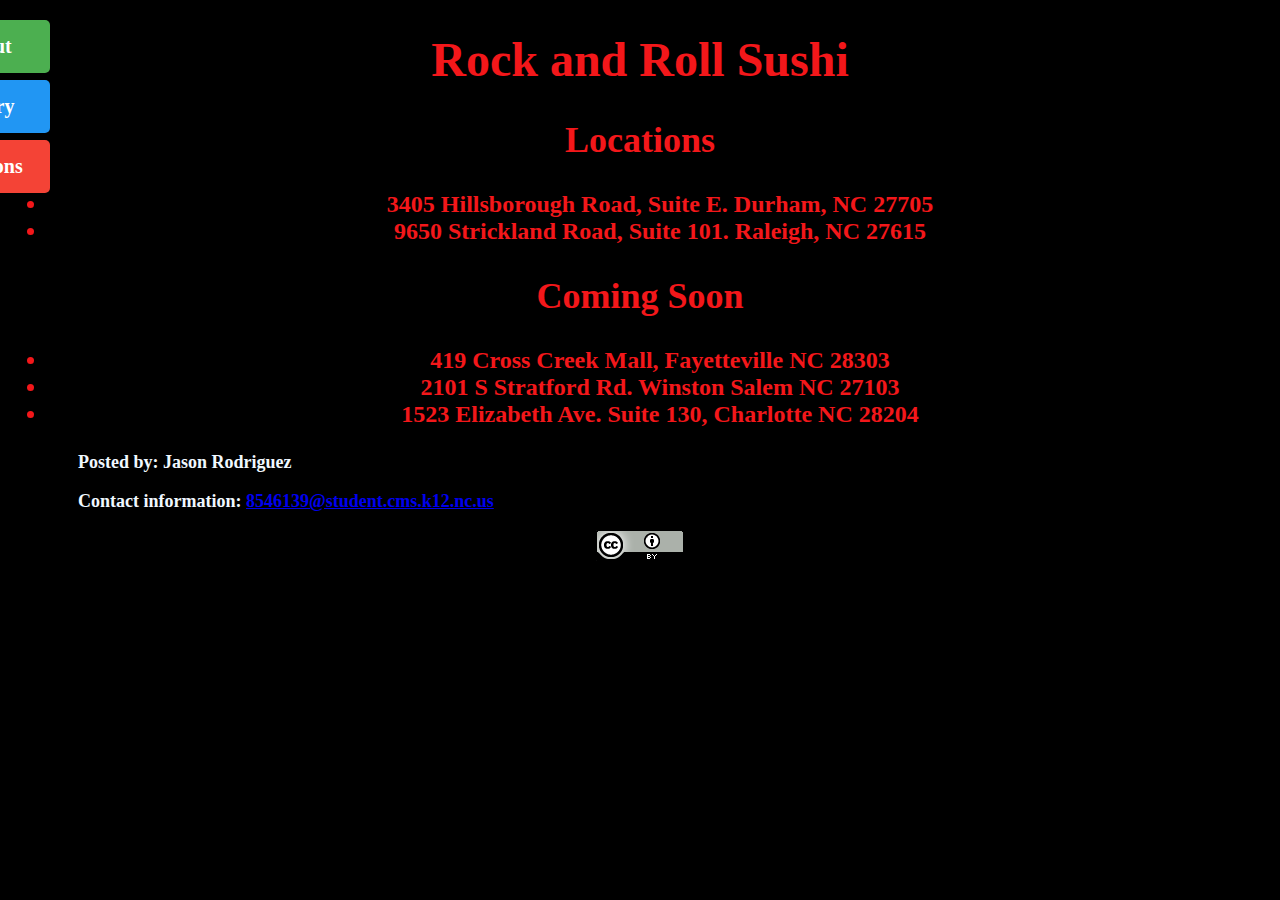
<file: about.html>
<!doctype html>
<html>
<head>

<meta charset="utf-8">
<title>Locations</title>
	<link rel="stylesheet" href="style.css">

</head>
	

<body>
	<h1 class="text-center">Rock and Roll Sushi</h1>
	<div id="mySidenav" class="sidenav">
 <a href="index.html" id="about">About</a>
  <a href="gallery.html" id="blog">gallery</a>
  <a href="about.html" id="projects">locations</a>
		
</div>
	<h2 class="text-center">Locations</h2>
	<ul>
	<li>3405 Hillsborough Road, Suite E. Durham, NC 27705</li>
	<li>9650 Strickland Road, Suite 101. Raleigh, NC 27615</li>
	</ul>
	<h2 class="text-center">Coming Soon</h2>
	<ul>
	<li>419 Cross Creek Mall,
Fayetteville NC 28303</li>
	<li>2101 S Stratford Rd.
Winston Salem NC 27103</li>
	<li>1523 Elizabeth Ave. Suite 130,
Charlotte NC 28204</li>
	</ul>
		<footer>
	    <p class="auto">Posted by: Jason Rodriguez</p>
	 
	  <p class="auto">Contact information: <a href="mailto:8546139@student.cms.k12.nc.us.com" class="BY">
		  8546139@student.cms.k12.nc.us </a> </p>
      <img src="88x31 - Copy.png" alt="BY" class="BY"/>

    </footer>
</body>
</html>
</file>
<file: style.css>
@charset "utf-8";
/* CSS Document */
body{
	background-color: black;
	color: #F3171A;
	text-align: center;
	font-size: 24px;
	font-style: normal;
	font-weight: bold;
}
.text-center{
	text-align: center;
	color: #F3171A;
}
.img-center{
	display: block;
	margin-left: auto;
	margin-right: auto;
}
/* Style the links inside the sidenav */
#mySidenav a {
  position: absolute; /* Position them relative to the browser window */
  left: -80px; /* Position them outside of the screen */
  transition: 0.3s; /* Add transition on hover */
  padding: 15px; /* 15px padding */
  width: 100px; /* Set a specific width */
  text-decoration: none; /* Remove underline */
  font-size: 20px; /* Increase font size */
  color: white; /* White text color */
  border-radius: 0 5px 5px 0; /* Rounded corners on the top right and bottom right side */
}

#mySidenav a:hover {
  left: 0; /* On mouse-over, make the elements appear as they should */
}

/* The about link: 20px from the top with a green background */
#about {
  top: 20px;
  background-color: #4CAF50;
}

#blog {
  top: 80px;
  background-color: #2196F3; /* Blue */
}

#projects {
  top: 140px;
  background-color: #f44336; /* Red */
}

#contact {
  top: 200px;
  background-color: #555 /* Light Black */
}
p{
	color: aliceblue;
	margin-left: 70px
}
/* Three image containers (use 25% for four, and 50% for two, etc) */
.column {
  float: left;
  width: 33.33%;
  padding: 0px;
}

/* Clear floats after image containers */
.row::after {
  content: "";
  clear: both;
  display: table;
}
.BY {
  margin: auto;
  width: auto;
}
.auto {
  text-align: left;
  font-size: 18px;
</file>
